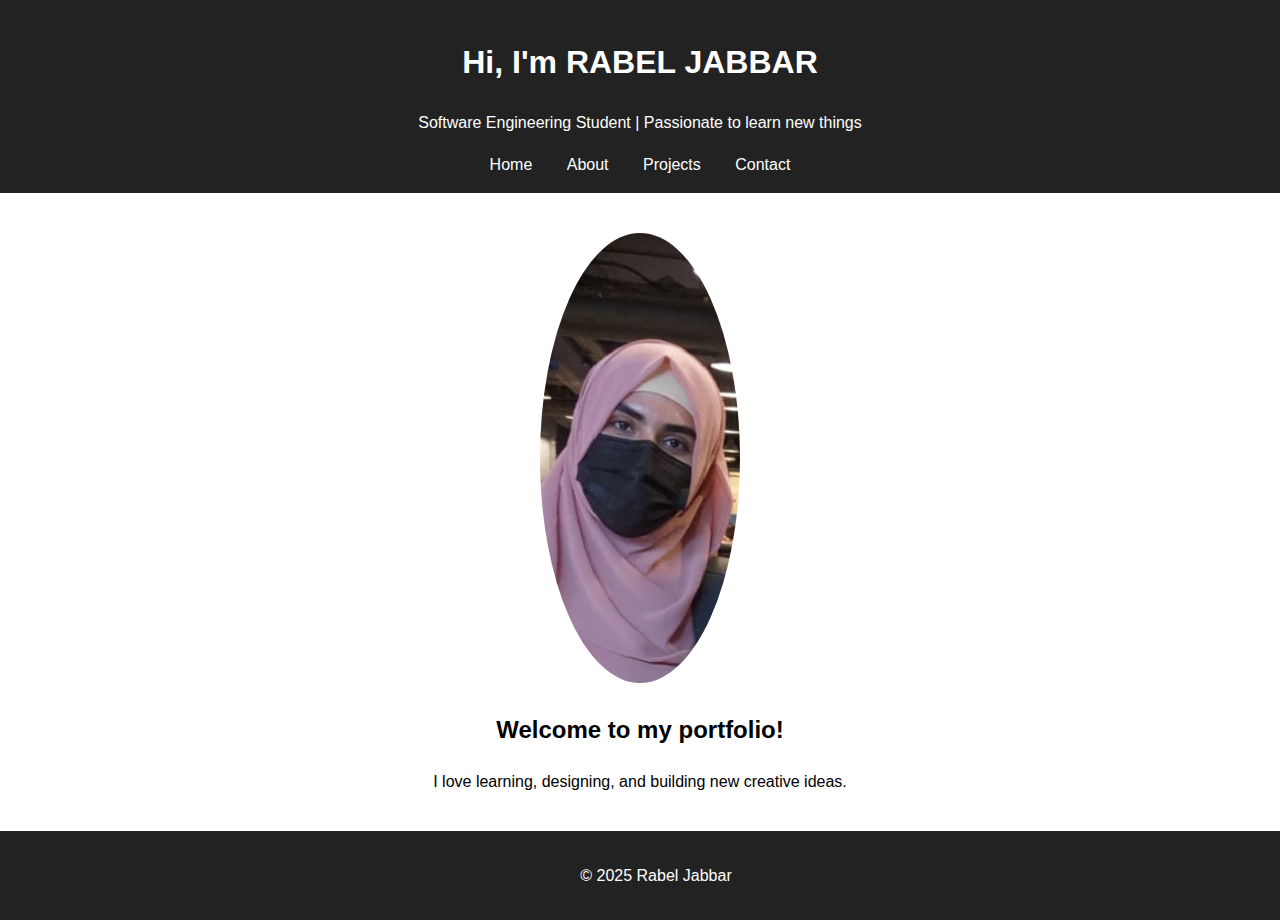
<file: index.html>
<!DOCTYPE html>
<html lang="en">
<head>
  <meta charset="UTF-8">
  <meta name="viewport" content="width=device-width, initial-scale=1.0">
  <title>Rabel Jabbar | Portfolio</title>
  <link rel="stylesheet" href="style.css">
</head>
<body>
  <header>
    <h1>Hi, I'm <span>RABEL JABBAR</span></h1>
    <p>Software Engineering Student | Passionate to learn new things</p>
    <nav>
      <a href="index.html">Home</a>
      <a href="about.html">About</a>
      <a href="projects.html">Projects</a>
      <a href="contact.html">Contact</a>
    </nav>
  </header>

  <section class="hero">
    <img src="rabel.jpg" alt="Rabel Jabbar">

    <h2>Welcome to my portfolio!</h2>
    <p>I love learning, designing, and building new creative ideas.</p>
  </section>

  <footer>
    <p>© 2025 Rabel Jabbar</p>
  </footer>
</body>
</html>
</file>
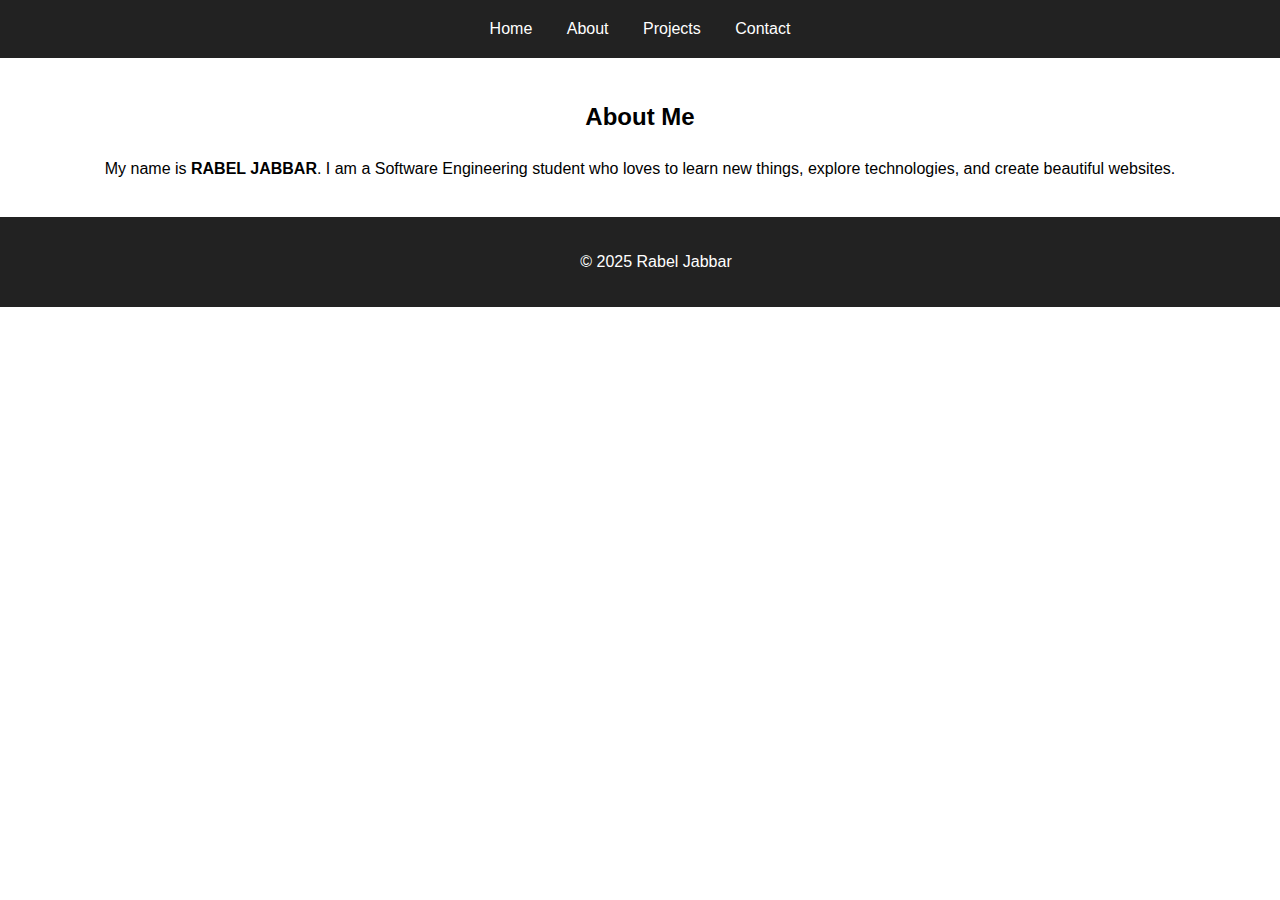
<file: about.html>
<!DOCTYPE html>
<html lang="en">
<head>
  <meta charset="UTF-8">
  <meta name="viewport" content="width=device-width, initial-scale=1.0">
  <title>About | Rabel Jabbar</title>
  <link rel="stylesheet" href="style.css">
</head>
<body>
  <header>
    <nav>
      <a href="index.html">Home</a>
      <a href="about.html">About</a>
      <a href="projects.html">Projects</a>
      <a href="contact.html">Contact</a>
    </nav>
  </header>

  <section>
    <h2>About Me</h2>
    <p>My name is <strong>RABEL JABBAR</strong>. I am a Software Engineering student who loves to learn new things, explore technologies, and create beautiful websites.</p>
  </section>

  <footer>
    <p>© 2025 Rabel Jabbar</p>
  </footer>
</body>
</html>
</file>
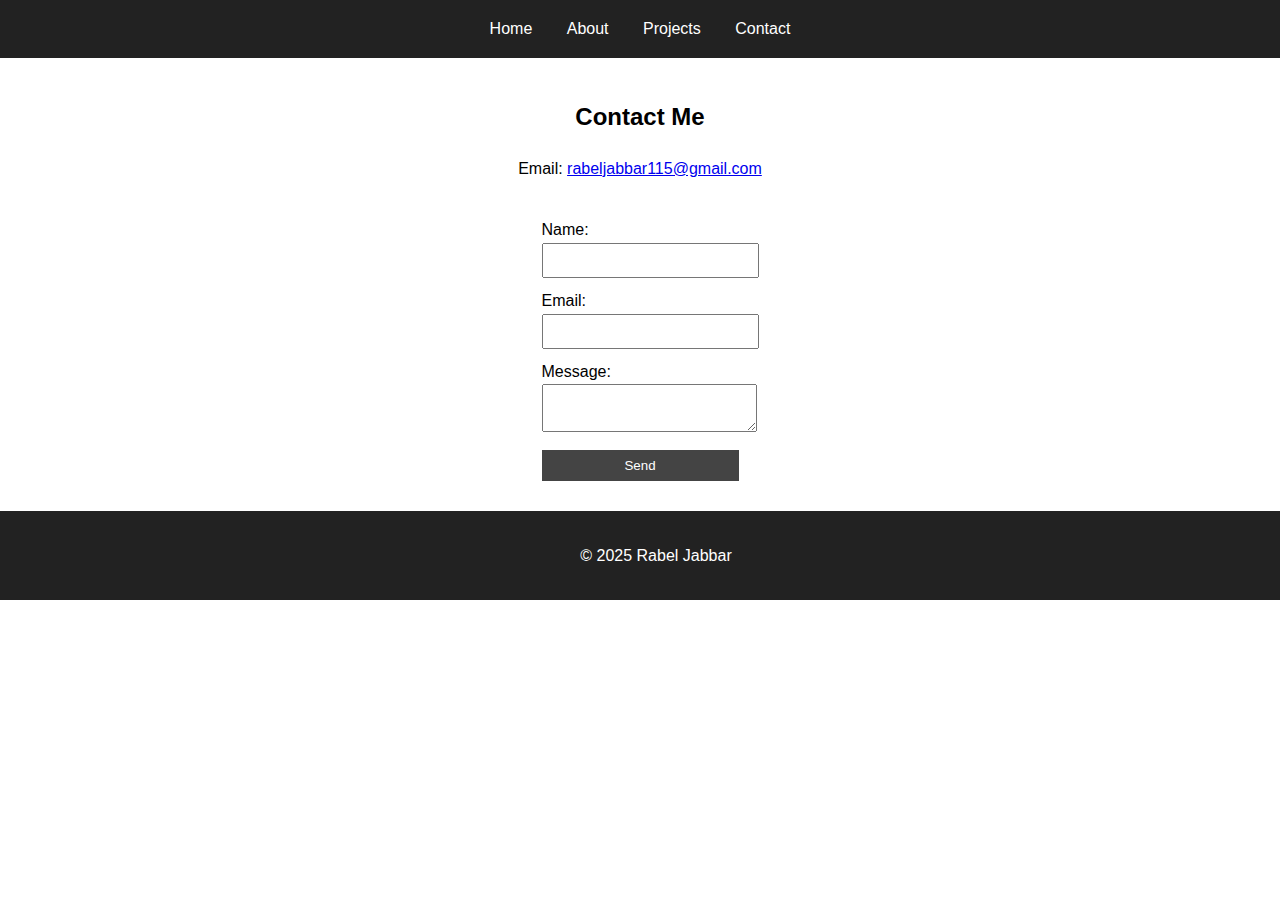
<file: contact.html>
<!DOCTYPE html>
<html lang="en">
<head>
  <meta charset="UTF-8">
  <meta name="viewport" content="width=device-width, initial-scale=1.0">
  <title>Contact | Rabel Jabbar</title>
  <link rel="stylesheet" href="style.css">
</head>
<body>
  <header>
    <nav>
      <a href="index.html">Home</a>
      <a href="about.html">About</a>
      <a href="projects.html">Projects</a>
      <a href="contact.html">Contact</a>
    </nav>
  </header>

  <section>
    <h2>Contact Me</h2>
    <p>Email: <a href="mailto:rabeljabbar115@gmail.com">rabeljabbar115@gmail.com</a></p>

    <form>
      <label>Name:</label><br>
      <input type="text" required><br>
      <label>Email:</label><br>
      <input type="email" required><br>
      <label>Message:</label><br>
      <textarea required></textarea><br>
      <button type="submit">Send</button>
    </form>
  </section>

  <footer>
    <p>© 2025 Rabel Jabbar</p>
  </footer>
</body>
</html>
</file>
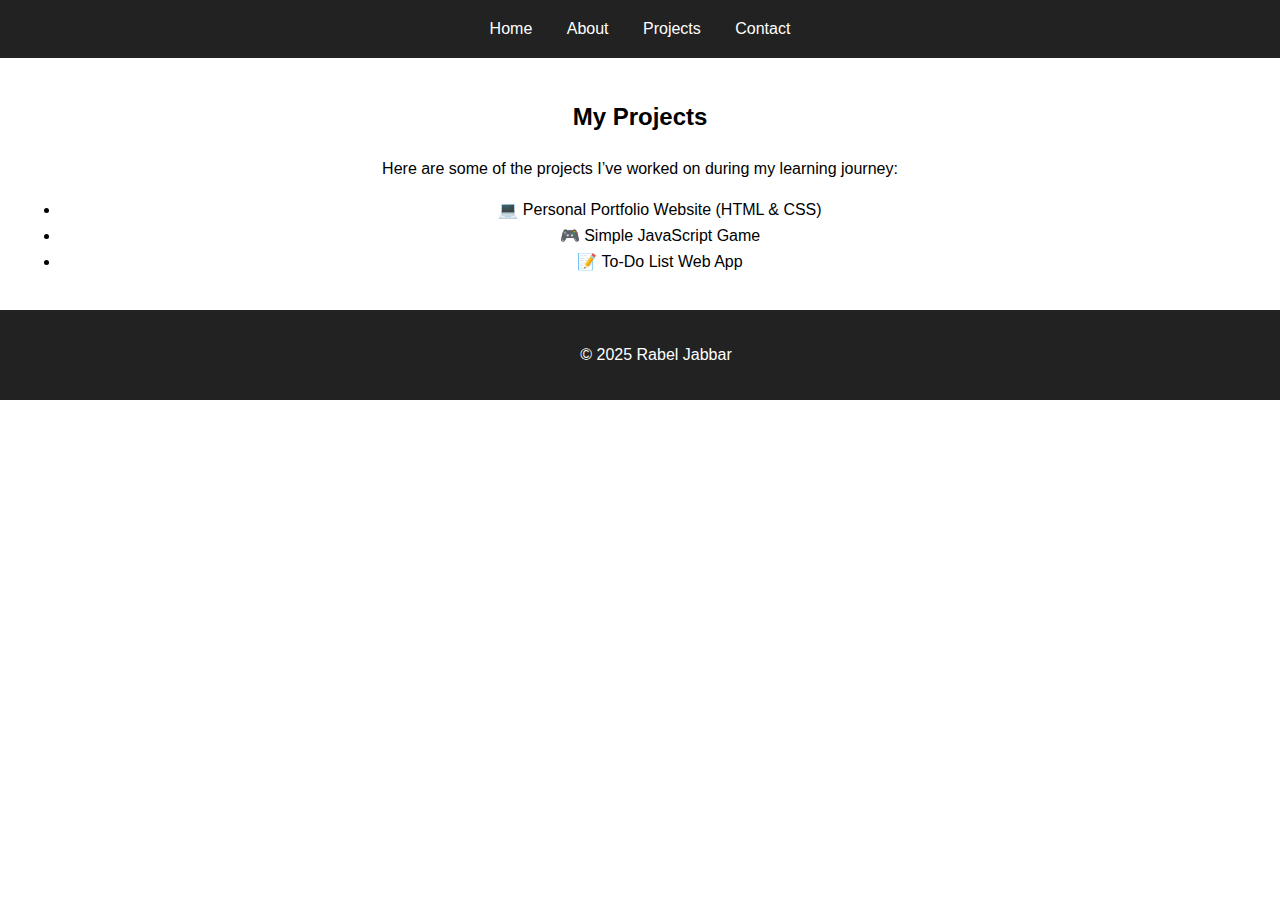
<file: projects.html>
<!DOCTYPE html>
<html lang="en">
<head>
  <meta charset="UTF-8">
  <meta name="viewport" content="width=device-width, initial-scale=1.0">
  <title>Projects | Rabel Jabbar</title>
  <link rel="stylesheet" href="style.css">
</head>
<body>
  <header>
    <nav>
      <a href="index.html">Home</a>
      <a href="about.html">About</a>
      <a href="projects.html">Projects</a>
      <a href="contact.html">Contact</a>
    </nav>
  </header>

  <section>
    <h2>My Projects</h2>
    <p>Here are some of the projects I’ve worked on during my learning journey:</p>

    <ul>
      <li>💻 Personal Portfolio Website (HTML & CSS)</li>
      <li>🎮 Simple JavaScript Game</li>
      <li>📝 To-Do List Web App</li>
    </ul>
  </section>

  <footer>
    <p>© 2025 Rabel Jabbar</p>
  </footer>
</body>
</html>
</file>
<file: style.css>
body {
  font-family: Arial, sans-serif;
  margin: 0;
  padding: 0;
  line-height: 1.6;
  text-align: center;
}

header {
  background: #222;
  color: white;
  padding: 1em;
}

nav a {
  color: white;
  margin: 0 15px;
  text-decoration: none;
}

nav a:hover {
  text-decoration: underline;
}

.hero img {
  width: 200px;
  border-radius: 50%;
  margin-top: 20px;
}

section {
  padding: 20px;
}

footer {
  background: #222;
  color: white;
  padding: 1em;
  position: relative;
  bottom: 0;
  width: 100%;
}

form {
  display: inline-block;
  text-align: left;
  margin-top: 20px;
}

input, textarea, button {
  width: 100%;
  padding: 8px;
  margin-bottom: 10px;
}

button {
  background: #444;
  color: white;
  border: none;
  cursor: pointer;
}

button:hover {
  background: #666;
}

/* Responsive design */
@media (max-width: 600px) {
  nav a {
    display: block;
    margin: 10px 0;
  }
}
.profile-img {
  width: 220px;
  height: 220px;
  border-radius: 50%;
  object-fit: cover;
  margin-top: 20px;
  border: 3px solid #444;
}
</file>
